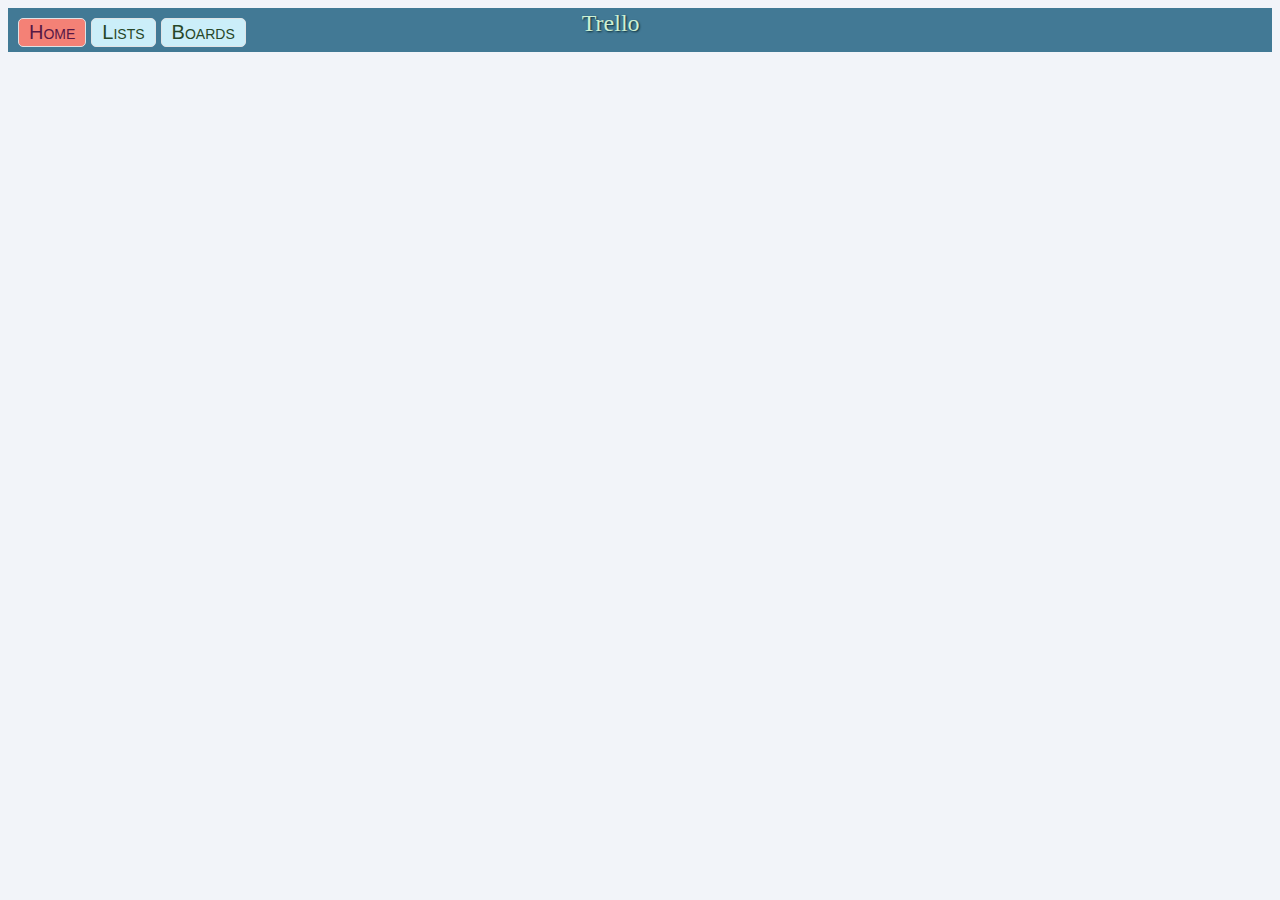
<file: index.html>
<!DOCTYPE html>
<html>
<head>
	<link rel="stylesheet" href="common_styles.css">
	<link rel="stylesheet" href="index.css">
	<title>Trello-Project</title>
</head>

<header>
	<div>
		<section class="main-heading">
			<!-- <img id="logo" src="logo.jpg"> -->
			<span id="headname"> Trello</span>
		</section>
		
	</div>
	 
	 <nav class="menu">
	    <a class="btn-menu home-head" href="index.html">Home</a>
	    <a class="btn-menu tasks-head" href="tasks.html">Lists</a>
	    <a class="btn-menu users-head" href="Boards.html">Boards</a>
	  </nav>
</header>

<body>
	
</body>

</html>
</file>
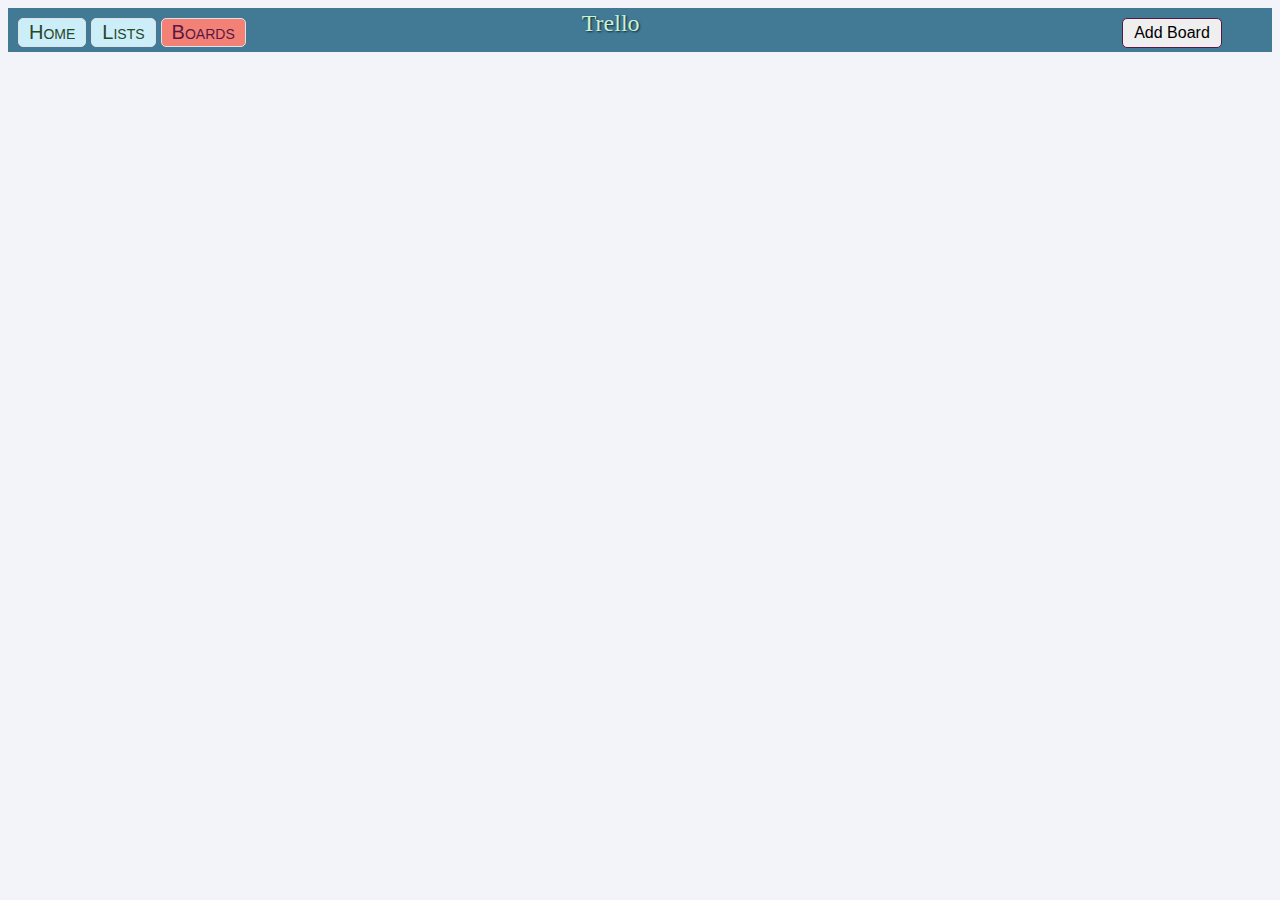
<file: Boards.html>
<!DOCTYPE html>
<html>
<head>
	<link rel="stylesheet" href="common_styles.css">
	<link rel="stylesheet" href="Boards.css">
	<title>Trello-Project</title>
</head>

<header>
	<nav class="menu">
	    <a class="btn-menu home-head" href="index.html">Home</a>
	    <a class="btn-menu tasks-head" href="tasks.html">Lists</a>
	    <a class="btn-menu users-head" href="Boards.html">Boards</a>
	</nav>

	<section class="main-heading">
		<!-- <img id="logo" src="logo.jpg"> -->
		<span id="headname"> Trello</span>
	</section>

	 <button id="add-user-btn">Add Board</button>
</header>

<body>
	
	<!-- add user popup -->
	<div id="add-user-popup" class="overlay">
		<div class="popup">
			<h2>Add a new Board</h2>
			<a class="close" href="#">×</a>
			<div class="add-user-popup-content">
				<form id="add-user-form">
					<div class = "form-element">
						<label for="new-user-name">Enter Board Name</label>
						<input type="text" name="new-user-name" id="new-user-name" autocomplete="off" required>
					</div>

					<button name="submit" id="new-user-submit">Submit</button>

				</form>
			</div>
		</div>
	</div>

	<!-- edit user popup -->
	<div id="edit-user-popup" data-userId="" class="overlay">
		<div class="popup">
			<h2>Edit Board</h2>
			<a class="close" href="#">×</a>
			<div class="edit-user-popup-content">
				<form id="edit-user-form">
					<div class = "form-element">
						<label for="edit-user-name">Name:</label>
						<input type="text" name="edit-user-name" id="edit-user-name" autocomplete="off" required>
					</div>

					<br>
					<button name="submit" id="edit-user-submit">Submit</button>

				</form>
			</div>
		</div>
	</div>

     <!-- main body-->
	 <div class="body-content">

	 	<div class="user-display">
	 	<ul id="all-users">
	 		
	 	</ul>
	 	</div>
	 </div>

<script type="text/javascript" src="Boards.js"></script>
</body>

</html>
</file>
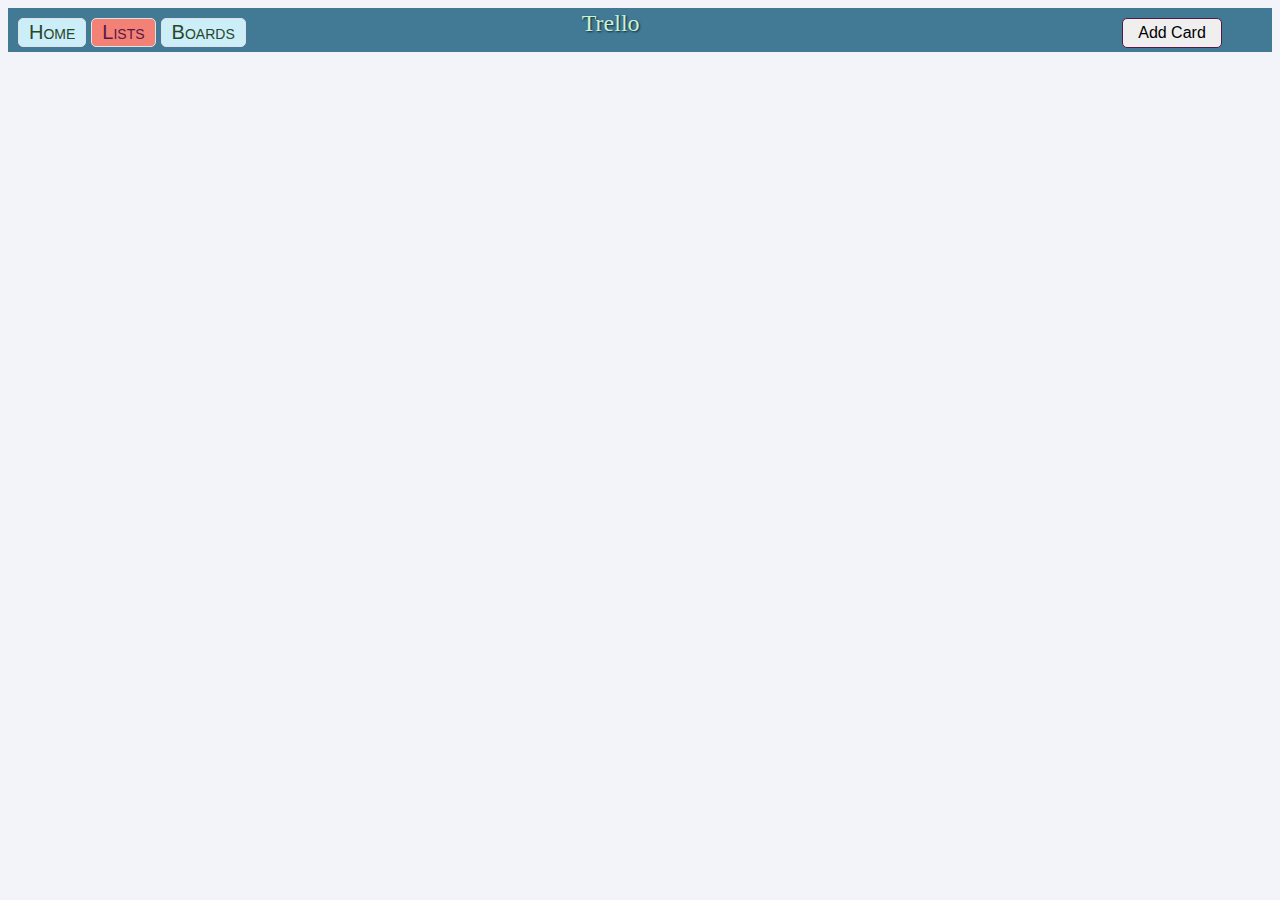
<file: tasks.html>
<!DOCTYPE html>
<html>
<head>
	<link rel="stylesheet" href="common_styles.css">
	<link rel="stylesheet" href="tasks.css">
	<title>Trello-Project</title>
</head>

<header>
	<nav class="menu">
	    <a class="btn-menu home-head" href="index.html">Home</a>
	    <a class="btn-menu tasks-head" href="tasks.html">Lists</a>
	    <a class="btn-menu users-head" href="Boards.html">Boards</a>
	</nav>

	<section class="main-heading">
		<!-- <img id="logo" src="logo.jpg"> -->
		<span id="headname"> Trello</span>
	</section>

	<button id="head-add-task-btn">Add Card</button>
</header>

<body>

	<!--  add task popup -->
	 <div id="add-task-popup" class="overlay">
		<div class="popup">
			<h2>Add a new Card</h2>
			<a class="close" href="#">×</a>
			<div class="add-task-popup-content">
				<form id="add-task-form">
					<div class="form-element">
						<label for="new-task-name">Card Name:</label>
						<input type="text" name="new-task-name" id="new-task-name" autocomplete="off" required>
					</div>

					<div class="form-field">
						<label for="new-task-description">Description:</label>
						<textarea name="new-task-description" id="new-task-description" autocomplete="off"></textarea>
					</div>
				
					<div class="form-element" style="visibility: hidden">
						<label for="new-task-assignee">Board Name:</label>
						<select name="new-task-assignee" id="new-task-assignee" required>
						  
						</select>
					</div>

					<button name="submit" id="new-task-submit">Create Card</button>

				</form>
			</div>
		</div>
	</div>

	<!--  view task popup -->
	 <div id="view-task-popup" data-taskId="" class="overlay">
		<div class="popup">
			<h2>Card Details</h2>
			<a class="close" href="#">×</a>
			<ul class="view-task-popup-content">
				<li id="view-task-name"></li>
				<li id="view-task-assignee" style="visibility: hidden"></li>
				<li id="view-task-description"></li>
			</ul>
			<section>
				<button id="view-task-edit">Edit Card</button>
				<button id="view-task-delete">Delete Card</button>
			</section>
		</div>
	</div>

	<!--  edit task popup -->
	 <div id="edit-task-popup" data-taskId="" class="overlay">
		<div class="popup">
			<h2>Edit Card</h2>
			<a class="close" href="#">×</a>
			<div class="edit-task-popup-content">
				<form id="edit-task-form">
					<div class="form-element">
						<label for="edit-task-name">Card Name:</label>
						<input type="text" name="edit-task-name" id="edit-task-name" autocomplete="off" required>
					</div>

					<div class="form-field">
						<label for="edit-task-description">Description:</label>
						<textarea name="edit-task-description" id="edit-task-description" autocomplete="off"></textarea>
					</div>
				
					<div class="form-element" style="visibility: hidden">
						<label for="edit-task-assignee">Board Name:</label>
						<select name="edit-task-assignee" id="edit-task-assignee" required>
								  
						</select>
					</div>

					<button name="submit" id="edit-task-submit">Submit</button>

				</form>
			</div>
		</div>
	</div>


     <!-- main body-->
	 <div id="body-content">

	 </div>

<script type="text/javascript" src="tasks.js"></script>
</body>

</html>
</file>
<file: common_styles.css>
*,
*:before,
*:after {
  -webkit-box-sizing: border-box;
     -moz-box-sizing: border-box;
          box-sizing: border-box;
}

header{
  display: flex;
  justify-content: flex-start;
  position: relative;
  background-color: rgb(66,121,149);
  color: #CEF0D4; 
  font-family: 'Rouge Script', cursive;  
  font-weight: normal;
  padding-bottom: 5px;
}

body{
  background-color: rgb(242,244,249);
  color: rgb(62,65,79);
  font: 15px Helvetica Neue,Arial,Helvetica,sans-serif;
}

a{
  text-decoration: none;
}

ul{
  list-style-type:none;
  padding-left: 0px;
  padding-right: 0px;
  margin-right: 0px;
  margin-left: 0px;
  text-align: center;
}

button{
  cursor: pointer;
}

.menu{
  padding-top: 10px;
  display: flex;
}

.main-heading{
  padding-top: 2px;
  display: flex;
  position: absolute;
  left: 45%;
  width: 240px;
}

#headname{
  align-self: center;
  font-size: 24px;
  padding-left: 5px;
  text-shadow: 1px 1px 2px #082b34;
}

#logo{
  width: 40px;
  height: 40px;
}

.btn-menu {
  background-color: rgb(203,238,249);
  color: rgb(39,71,40);
  font: 14px Helvetica;
  font-variant: small-caps;
  font-size: 20px;
  border-radius: 5px;
  margin-left: 5px;
  border: 1px solid #dfe2e5;
  padding: 2px 10px;
}

.home-head{
  margin-left: 10px;
}

#body-content{
  display: inline-flex;
  width: 100%;
  padding: 10px;
  overflow-x: auto;
}

.overlay {
  z-index: 1;
  position: fixed;
  top: 0;
  bottom: 0;
  left: 0;
  right: 0;
  background: rgba(0, 0, 0, 0.7);
  transition: opacity 500ms;
  visibility: hidden;
  opacity: 0;
}

.overlay:target {
  visibility: visible;
  opacity: 1;
}

.popup {
  margin: 100px auto;
  padding: 20px;
  background: rgb(249, 249, 249);
  border: 2px solid rgb(88, 24, 69);
  border-radius: 5px;
  width: 30%;
  position: relative;
  transition: all 5s ease-in-out;
}

.popup h2 {
  text-align: center;
  margin-top: 0;
  font-family: Tahoma, Arial, sans-serif;
}

.popup .close {
  position: absolute;
  top: 5px;
  right: 10px;
  transition: all 200ms;
  font-size: 30px;
  font-weight: bold;
  text-decoration: none;
  color: #333;
}

.popup .close:hover {
  color: rgb(255,0,0);
}

.form-element{
  margin: 15px 0px;
}

.form-element:after { 
  content: " *";
  color: red; 
}
</file>
<file: index.css>
.home-head{
  background-color: rgb(244,129,118);
  color: rgb(88, 24, 69);
}
</file>
<file: Boards.css>
.users-head{
  background-color: rgb(244,129,118);
  color: rgb(88, 24, 69);
}

.add-user{
  margin-top: 20px;
  margin-left: 50px;
  /*margin-bottom: 10px;*/
}

.user-display{
  /*margin-top: 10px;*/
  margin-left: 60px;
  height: 730px;
  overflow-x: auto;
  white-space: nowrap;
  overflow-y: auto;
}

.user{
  /*display: inline-block;*/
  float:left;
  height: 120px;
  margin: 20px 25px;
  border: 2px solid gray;
  padding: 3px;
  background-color: white;
}

.user-section{
  text-align: left;
  display: inline-block;
  width: 180px;
}

.edit-del-user{
   visibility: hidden;
}

.edit-user-btn,.del-user-btn{
  font-weight: bold;
  border: 1px solid black;
  border-radius: 5px;
  margin-left: 5px;
  margin-bottom: 3px;
  height: 25px;
}

.user:hover .edit-del-user{
  visibility: visible;
}

.user-name{
  width: 180px;
  padding-left: 5px;
  display: inline-block;
  padding-bottom: 10px;
  font-weight: bold;
  text-overflow: ellipsis;
  white-space: nowrap;
  overflow: hidden;
}

.role,.skypeID,.email{
  font-size: 14px;
  text-overflow: ellipsis;
  white-space: nowrap;
  overflow: hidden;
  padding-left: 5px;
  display: block;
}

.user-image{
  float: right;
}

.user-image > img{
  display: inline-block;
  margin-left: 5px;
  width: 80px;
  height: 80px;
  border-radius: 50%;
}

#add-user-btn{
  margin-top: 10px;
  position: absolute;
  right: 0%;
  margin-bottom: 3px;
  margin-right: 50px;
  width: 100px;
  height: 30px;
  border: 1px solid rgb(88, 24, 69);;
  font-size: 16px;
  border-radius: 5px;
  /* position: fixed;
bottom: 100px;
right: 100px; */
}

.add-user-form{
  color: rgb(88, 24, 69);
  text-align: left;
}

#edit-user-submit,#new-user-submit{
  margin:0 auto;
  margin-top: 10px;
  display: block;
  height: 25px;
  border: 2px solid gray;
  font-size: 14px;
  border-radius: 5px;
}
</file>
<file: tasks.css>
#head-add-task-btn{
  margin-top: 10px;
  position: absolute;
  right: 0%;
  margin-bottom: 3px;
  margin-right: 50px;
  width: 100px;
  height: 30px;
  border: 1px solid rgb(88, 24, 69);;
  font-size: 16px;
  border-radius: 5px;
}

.tasks-head{
  background-color: rgb(244,129,118);
  color: rgb(88, 24, 69);
}

.user-column {
  width: 240px;
  min-width: 240px;
  height: 730px;
  float: left;
  text-align: center;
  margin: 0 20px;
}

.task{
  margin: 0 auto;
  height: 80px;
  border: 0.5px solid gray;
  border-radius: 5px;
  margin-bottom: 5px;
  white-space: nowrap; 
  cursor: pointer;
}

.edit-del-task{
  visibility: hidden;
}

.edit-task-btn,.del-task-btn{
  font-weight: bold;
  border: 1px solid black;
  border-radius: 5px;
  margin-left: 5px;
}

.task:hover .edit-del-task{
  visibility: visible;
}

.task-list{
  margin-top: 5px;
  border: 2px solid gray;
  padding: 5px;
  background-color: white;
  overflow-y: auto;    
  overflow-x: hidden;
  min-height: 50px;
  max-height: 650px;
}

.list-header{
  text-align: center;
  margin-bottom: 5px;
  font-size: 20px;
  font-weight: bold;
}

.add-task-btn{
  margin-left: 10px;
  margin-right: 10px;
  width: 100px;
  height: 25px;
  border: 1px solid gray;
  font-size: 16px;
  border-radius: 5%;
}

#task-select{
  width: 80px;
  height: 25px;
  font-size: 15px;
}

.task-name{
  text-overflow: ellipsis;
  white-space: nowrap;
  overflow: hidden;
  font-size: 18px;
  text-align: left;
  padding-left: 2px;
  padding-top: 2px;
  font-weight: bold;
}

.task-details{
  color: black;
  font-style: italic; 
  font-size: 13px;
  text-align: right;
  position: relative;
  bottom: 0;
  float: right;
  margin: 3px;
}

.todo{
  background-color: rgb(246,92,92);
}

.doing{
  background-color: rgb(112,155,237);
}

.done{
  background-color: rgb(159,229,164);
}

#add-task-form{
  color: rgb(88, 24, 69);
  text-align: left;
}

.form-field * {
  vertical-align: middle;
}

#new-task-submit,#view-task-edit,#view-task-delete,#edit-task-submit{
  margin:0 auto;
  margin-top: 8px;
  display:block;
  height: 25px;
  border: 2px solid gray;
  font-size: 14px;
  border-radius: 5px;
}

.view-task-popup-content li{
  text-align: left;
  margin: 8px 0px;
}

.task-checkboxes {
  margin-top: 5px;
}
</file>
